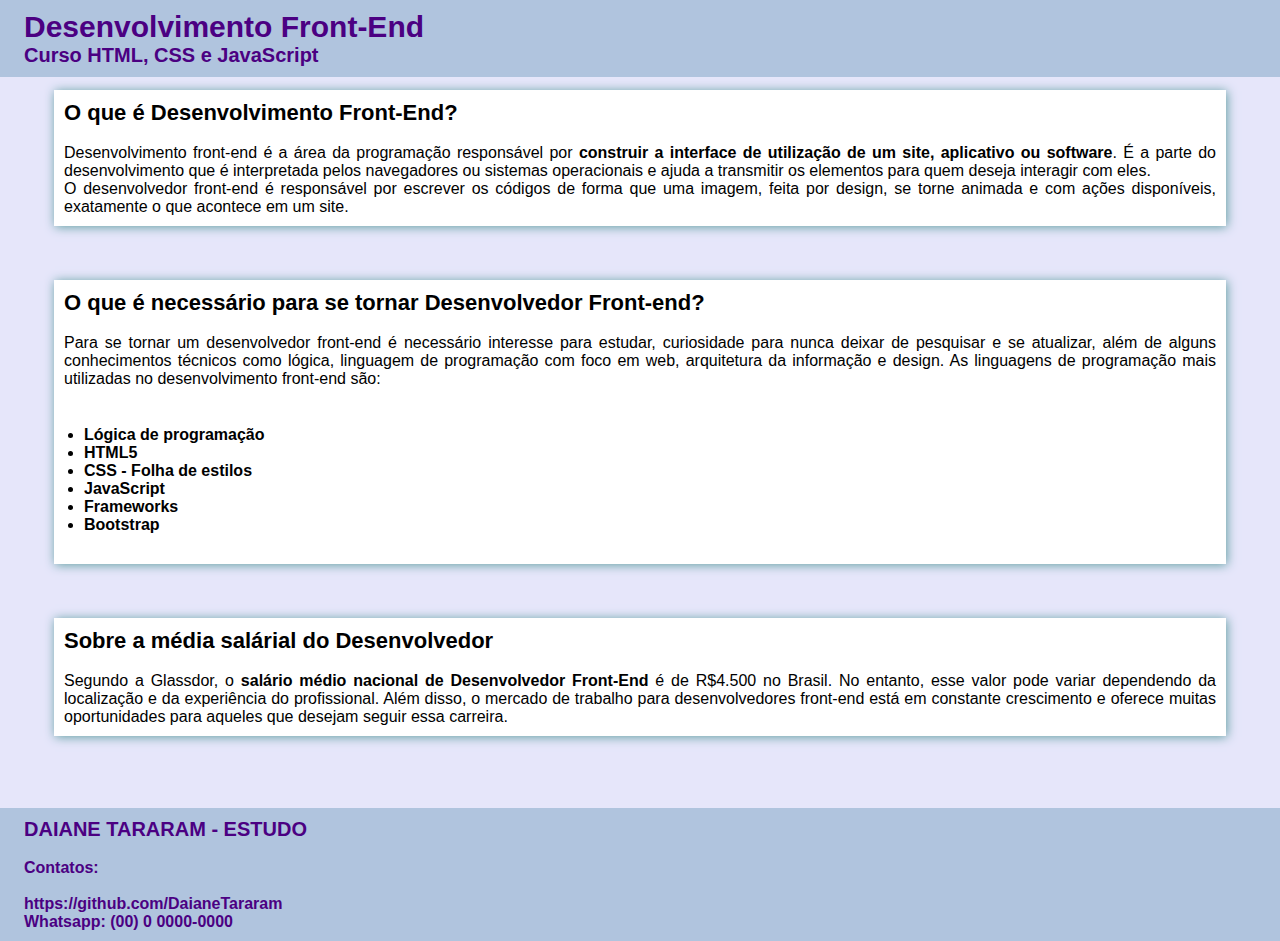
<file: index.html>
<!DOCTYPE html>
<html lang="pt-br">
<head>
    <meta charset="utf-8">
    <meta name="viewport" content="width=devide-width, initial-scale=1">
    <title>Projeto do Youtube</title>
    <link rel="stylesheet" type="text/css" href="css/estilo.css">
</head>
<body>

    <header>
        <h1>Desenvolvimento Front-End</h1>
        <h3>Curso HTML, CSS e JavaScript</h3>
        
    </header>
    <br><br><br><br><br>
    
    <section>
        <h2>O que é Desenvolvimento Front-End?</h2>
        <br>
        <p>Desenvolvimento front-end é a área da programação responsável por <strong>construir a interface de utilização de um site, aplicativo ou software</strong>. É a parte do desenvolvimento que é interpretada pelos navegadores ou sistemas operacionais e ajuda a transmitir os elementos para quem deseja interagir com eles.</p>
        <p>O desenvolvedor front-end é responsável por escrever os códigos de forma que uma imagem, feita por design, se torne animada e com ações disponíveis, exatamente o que acontece em um site.</p> 
    </section>
    <br><br><br>
    <section>
        <h2>O que é necessário para se tornar Desenvolvedor Front-end?</h2>
        <br>
        <p>Para se tornar um desenvolvedor front-end é necessário interesse para estudar, curiosidade para nunca deixar de pesquisar e se atualizar, além de alguns conhecimentos técnicos como lógica, linguagem de programação com foco em web, arquitetura da informação e design. As linguagens de programação mais utilizadas no desenvolvimento front-end são:</p><br>
        <ul>
            <li>Lógica de programação</li>
            <li>HTML5</li>
            <li>CSS - Folha de estilos</li>
            <li>JavaScript</li>
            <li>Frameworks</li>
            <li>Bootstrap</li>
        </ul>
    </section>
    <br><br><br>
    <section>
        <h2>Sobre a média salárial do Desenvolvedor</h2>
        <br>
        <p>Segundo a Glassdor, o <strong>salário médio nacional de Desenvolvedor Front-End</strong> é de R$4.500 no Brasil. No entanto, esse valor pode variar dependendo da localização e da experiência do profissional. Além disso, o mercado de trabalho para desenvolvedores front-end está em constante crescimento e oferece muitas oportunidades para aqueles que desejam seguir essa carreira.</p> 
    </section>
    
    <br><br>
    <br><br>
    <footer>
        <h5>DAIANE TARARAM - ESTUDO</h5><br>
        <h4>Contatos:</h4><br>
        <h4>https://github.com/DaianeTararam</h4>
        <h4>Whatsapp: (00) 0 0000-0000</h4>

    </footer>
</body>
</htm
</file>
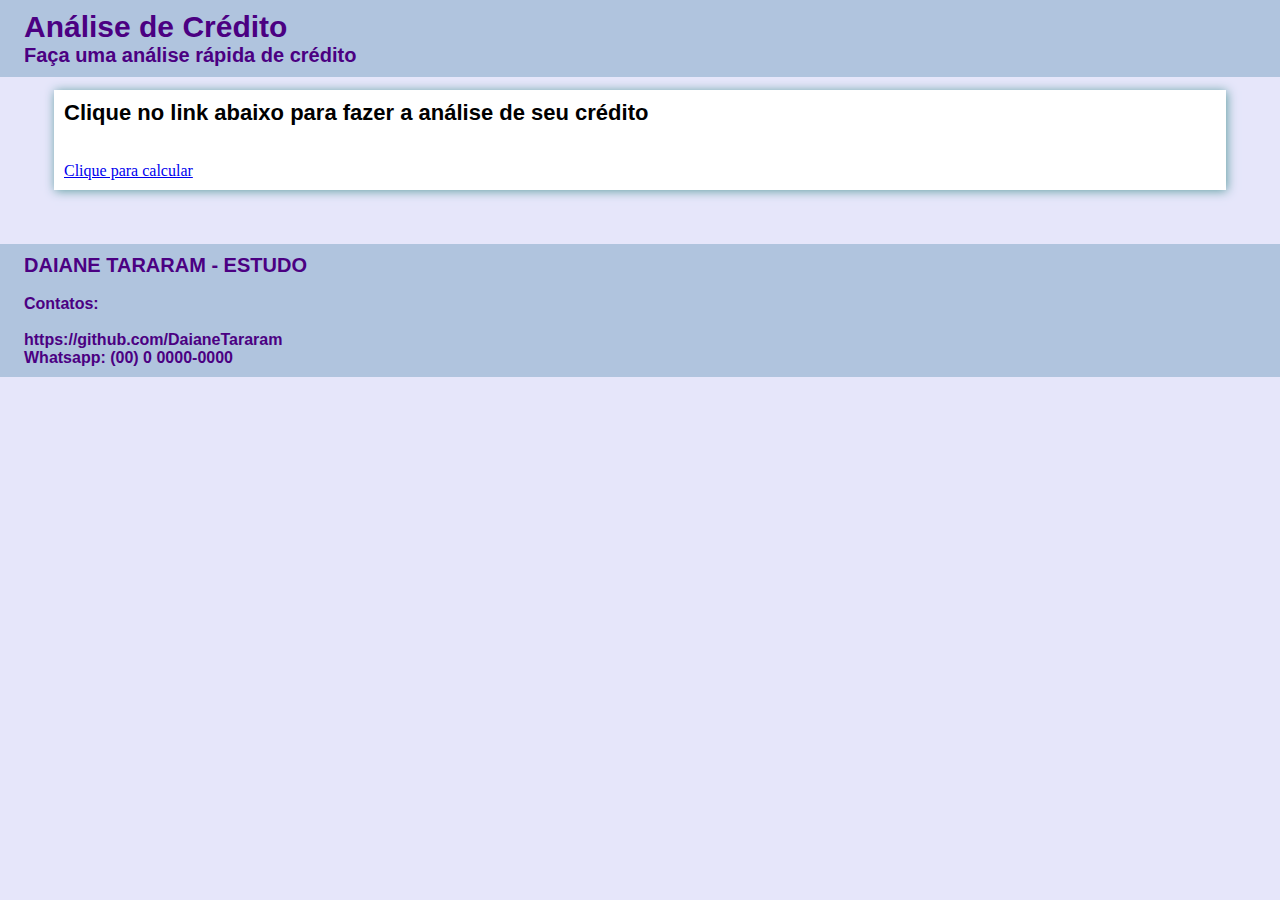
<file: Projeto JS/index.html>
<!DOCTYPE html>
<html lang="pt-br">
<head>
    <meta charset="utf-8">
    <meta name="viewport" content="width=devide-width, initial-scale=1">
    <title>Projeto JS</title>
    <link rel="stylesheet" type="text/css" href="css/estilo.css">
    <script type="text/JavaScript">

        
    </script>
</head>
<body>

    <header>
        <h1>Análise de Crédito</h1>
        <h3>Faça uma análise rápida de crédito</h3>
        
    </header>
    <br><br><br><br><br>
    
    <section>
        <h2>Clique no link abaixo para fazer a análise de seu crédito</h2>
        <br><br>
        <a href="calculo.html">Clique para calcular</a>
    </section>
    <br><br><br>
    <!---
    <section>
        <h2>O que é necessário para se tornar Desenvolvedor Front-end?</h2>
        <br>
        <p>Para se tornar um desenvolvedor front-end é necessário interesse para estudar, curiosidade para nunca deixar de pesquisar e se atualizar, além de alguns conhecimentos técnicos como lógica, linguagem de programação com foco em web, arquitetura da informação e design. As linguagens de programação mais utilizadas no desenvolvimento front-end são:</p><br>
        <ul>
            <li>Lógica de programação</li>
            <li>HTML5</li>
            <li>CSS - Folha de estilos</li>
            <li>JavaScript</li>
            <li>Frameworks</li>
            <li>Bootstrap</li>
        </ul>
    </section>
    <br><br><br>
    <section>
        <h2>Sobre a média salárial do Desenvolvedor</h2>
        <br>
        <p>Segundo a Glassdor, o <strong>salário médio nacional de Desenvolvedor Front-End</strong> é de R$4.500 no Brasil. No entanto, esse valor pode variar dependendo da localização e da experiência do profissional. Além disso, o mercado de trabalho para desenvolvedores front-end está em constante crescimento e oferece muitas oportunidades para aqueles que desejam seguir essa carreira.</p> 
    </section>
    
    <br><br>
    <br><br>-->
    <footer>
        <h5>DAIANE TARARAM - ESTUDO</h5><br>
        <h4>Contatos:</h4><br>
        <h4>https://github.com/DaianeTararam</h4>
        <h4>Whatsapp: (00) 0 0000-0000</h4>

    </footer>
</body>
</htm
</file>
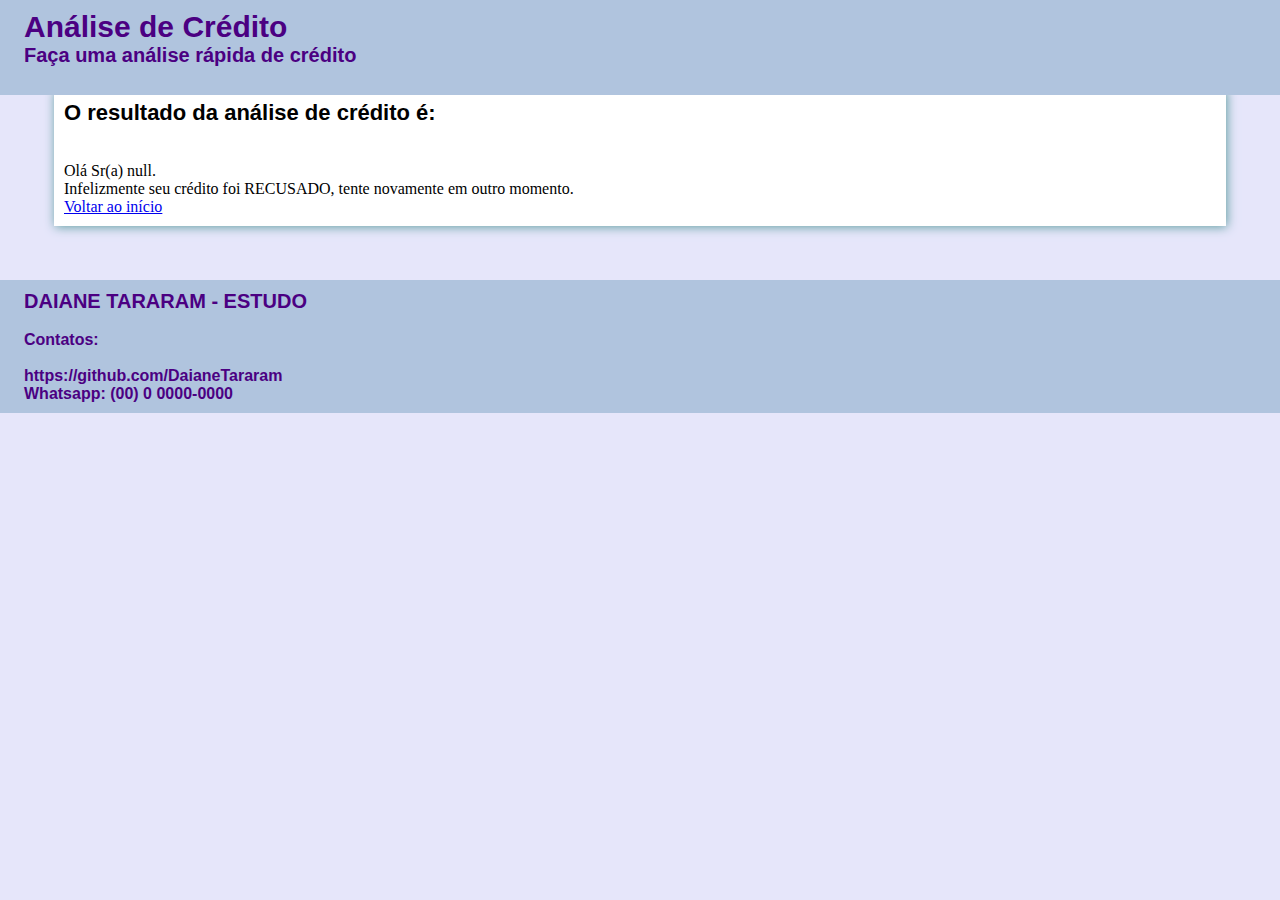
<file: Projeto JS/calculo.html>
<!DOCTYPE html>
<html lang="pt-br">
<head>
    <meta charset="utf-8">
    <meta name="viewport" content="width=devide-width, initial-scale=1">
    <title>Projeto JS</title>
    <link rel="stylesheet" type="text/css" href="css/estilo.css">
    <script type="text/JavaScript">

        let nomeCliente = prompt("Olá para proseguir, insira o seu nome")
        let rendaCliente = prompt("Qual a sua atual renda bruta? OBS.: Digite o valor sem pontos e vírgulas")

    </script>
</head>
<body>

    <header>
        <h1>Análise de Crédito</h1>
        <h3>Faça uma análise rápida de crédito</h3>
        <br>
        
    </header>
    <br><br><br><br><br>
    
    <section>
        <h2>O resultado da análise de crédito é:</h2>
        <br><br>
        
        <script type="text/JavaScript">
            document.write("Olá Sr(a) ",nomeCliente, ".")
        </script>
        <br>
        <script type="text/JavaScript">
            if(rendaCliente>=2000){
                document.write("Parabéns, seu crédito foi APROVADO! ")
                document.write("Um de nossos consultores entrará em contato em breve.")
            }else{
                document.write("Infelizmente seu crédito foi RECUSADO, tente novamente em outro momento.")
            }
        </script>
        <br>
        <a href="index.html">Voltar ao início</a>
        <br>
    </section>
    <br><br><br>
    
    <footer>
        <h5>DAIANE TARARAM - ESTUDO</h5><br>
        <h4>Contatos:</h4><br>
        <h4>https://github.com/DaianeTararam</h4>
        <h4>Whatsapp: (00) 0 0000-0000</h4>

    </footer>
</body>
</htm
</file>
<file: css/estilo.css>
*{
            margin: 0;
            border: 0;
            padding: 0;
        }
        header{
            background-color: #B0C4DE;
            padding: 10px;
            position: fixed;
            width: 100%;

        }
        body{
            background-color: #E6E6FA;
        }
        h1{
            color: #4B0082;
            font-family: Arial;
            font-size: 30px;
            margin-left: 14px;
        }
        h3{
            color: #4B0082;
            font-family: Arial;
            font-size: 20px;
            margin-left: 14px;
        }
        h2{
            font-family: Arial;
            font-size: 25px;
        }
        section{
            width: 90%;
            margin: 0 auto;
            box-shadow: 1px 1px 10px #5f9ea0;
            padding: 10px;
            background-color: #fff;
        }
        p{
            text-align: justify;
            font-family: Arial;
            font-size: 16px;
        }
        ul{
            margin: 20px;
            font-family: Arial;
            font-size: 16px;
            font-weight: bold;
        }
        footer{
            background-color: #B0C4DE;
            padding: 10px;
            
        }
        h4{
            color: #4B0082;
            font-family: Arial;  
            font-size: 16px;
            margin-left: 14px;
        }
        h5{
            color: #4B0082;
            font-family: Arial;  
            font-size: 20px;
            margin-left: 14px;
        }
        h2{
            font-family: Arial;
            font-size: 22px;
        }
</file>
<file: Projeto JS/css/estilo.css>
*{
            margin: 0;
            border: 0;
            padding: 0;
        }
        header{
            background-color: #B0C4DE;
            padding: 10px;
            position: fixed;
            width: 100%;

        }
        body{
            background-color: #E6E6FA;
        }
        h1{
            color: #4B0082;
            font-family: Arial;
            font-size: 30px;
            margin-left: 14px;
        }
        h3{
            color: #4B0082;
            font-family: Arial;
            font-size: 20px;
            margin-left: 14px;
        }
        h2{
            font-family: Arial;
            font-size: 25px;
        }
        section{
            width: 90%;
            margin: 0 auto;
            box-shadow: 1px 1px 10px #5f9ea0;
            padding: 10px;
            background-color: #fff;
        }
        p{
            text-align: justify;
            font-family: Arial;
            font-size: 16px;
        }
        ul{
            margin: 20px;
            font-family: Arial;
            font-size: 16px;
            font-weight: bold;
        }
        footer{
            background-color: #B0C4DE;
            padding: 10px;
            
        }
        h4{
            color: #4B0082;
            font-family: Arial;  
            font-size: 16px;
            margin-left: 14px;
        }
        h5{
            color: #4B0082;
            font-family: Arial;  
            font-size: 20px;
            margin-left: 14px;
        }
        h2{
            font-family: Arial;
            font-size: 22px;
        }
</file>
